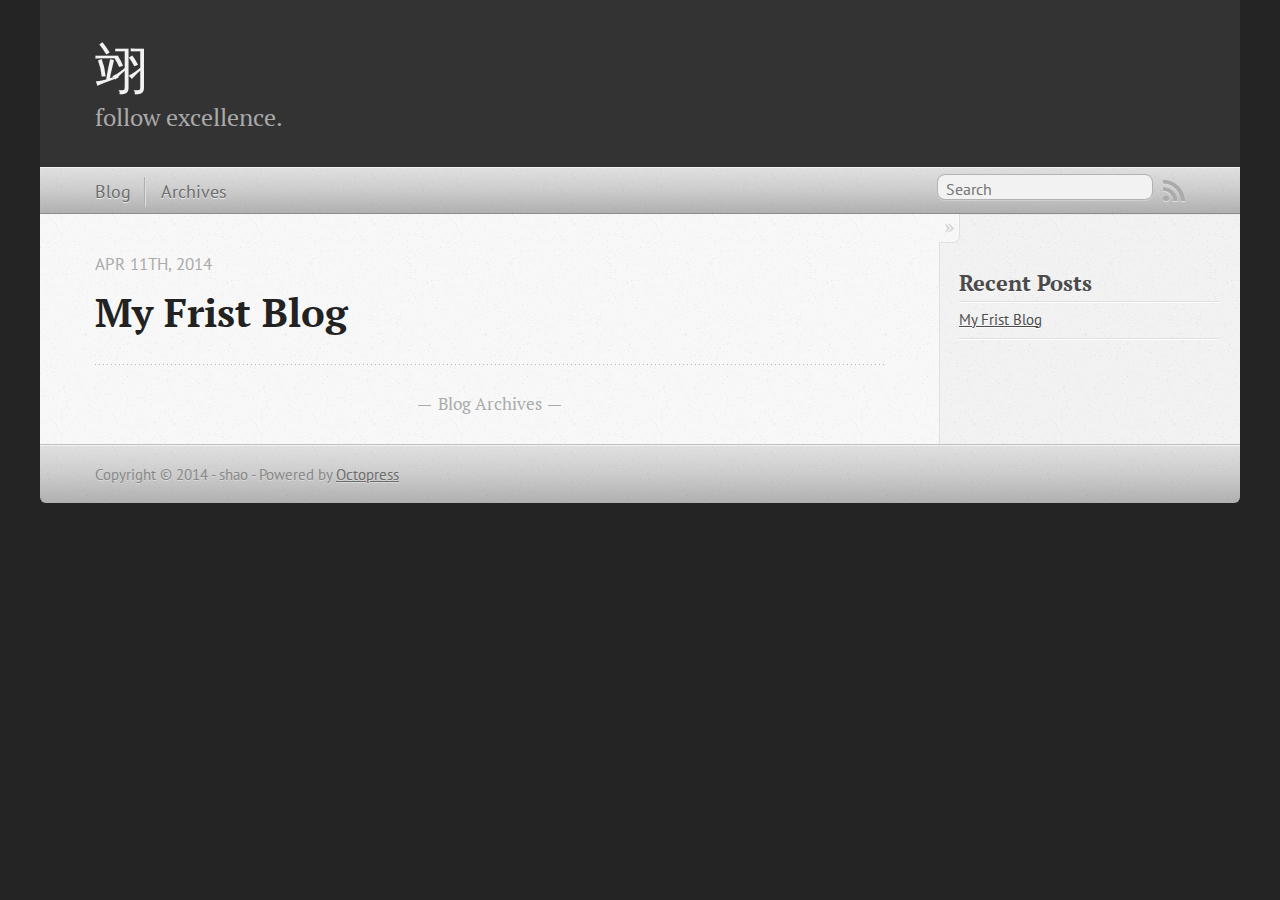
<file: index.html>
<!DOCTYPE html>
<!--[if IEMobile 7 ]><html class="no-js iem7"><![endif]-->
<!--[if lt IE 9]><html class="no-js lte-ie8"><![endif]-->
<!--[if (gt IE 8)|(gt IEMobile 7)|!(IEMobile)|!(IE)]><!--><html class="no-js" lang="en"><!--<![endif]-->
<head>
  <meta charset="utf-8">
  <title>翊</title>
  <meta name="author" content="shao">

  
  <meta name="description" content="
">
  

  <!-- http://t.co/dKP3o1e -->
  <meta name="HandheldFriendly" content="True">
  <meta name="MobileOptimized" content="320">
  <meta name="viewport" content="width=device-width, initial-scale=1">

  
  <link rel="canonical" href="http://linmory.github.io">
  <link href="/favicon.png" rel="icon">
  <link href="/stylesheets/screen.css" media="screen, projection" rel="stylesheet" type="text/css">
  <link href="/atom.xml" rel="alternate" title="翊" type="application/atom+xml">
  <script src="/javascripts/modernizr-2.0.js"></script>
  <script src="//ajax.googleapis.com/ajax/libs/jquery/1.9.1/jquery.min.js"></script>
  <script>!window.jQuery && document.write(unescape('%3Cscript src="./javascripts/libs/jquery.min.js"%3E%3C/script%3E'))</script>
  <script src="/javascripts/octopress.js" type="text/javascript"></script>
  <!--Fonts from Google"s Web font directory at http://google.com/webfonts -->
<link href="//fonts.googleapis.com/css?family=PT+Serif:regular,italic,bold,bolditalic" rel="stylesheet" type="text/css">
<link href="//fonts.googleapis.com/css?family=PT+Sans:regular,italic,bold,bolditalic" rel="stylesheet" type="text/css">

  

</head>

<body   >
  <header role="banner"><hgroup>
  <h1><a href="/">翊</a></h1>
  
    <h2>follow excellence.</h2>
  
</hgroup>

</header>
  <nav role="navigation"><ul class="subscription" data-subscription="rss">
  <li><a href="/atom.xml" rel="subscribe-rss" title="subscribe via RSS">RSS</a></li>
  
</ul>
  
<form action="https://www.google.com/search" method="get">
  <fieldset role="search">
    <input type="hidden" name="q" value="site:linmory.github.io" />
    <input class="search" type="text" name="q" results="0" placeholder="Search"/>
  </fieldset>
</form>
  
<ul class="main-navigation">
  <li><a href="/">Blog</a></li>
  <li><a href="/blog/archives">Archives</a></li>
</ul>

</nav>
  <div id="main">
    <div id="content">
      <div class="blog-index">
  
  
  
    <article>
      
  <header>
    
      <h1 class="entry-title"><a href="/blog/my-frist-blog/">My Frist Blog</a></h1>
    
    
      <p class="meta">
        








  


<time datetime="2014-04-11T16:15:58+08:00" pubdate data-updated="true">Apr 11<span>th</span>, 2014</time>
        
      </p>
    
  </header>


  <div class="entry-content">
</div>
  
  


    </article>
  
  <div class="pagination">
    
    <a href="/blog/archives">Blog Archives</a>
    
  </div>
</div>
<aside class="sidebar">
  
    <section>
  <h1>Recent Posts</h1>
  <ul id="recent_posts">
    
      <li class="post">
        <a href="/blog/my-frist-blog/">My Frist Blog</a>
      </li>
    
  </ul>
</section>





  
</aside>

    </div>
  </div>
  <footer role="contentinfo"><p>
  Copyright &copy; 2014 - shao -
  <span class="credit">Powered by <a href="http://octopress.org">Octopress</a></span>
</p>

</footer>
  







  <script type="text/javascript">
    (function(){
      var twitterWidgets = document.createElement('script');
      twitterWidgets.type = 'text/javascript';
      twitterWidgets.async = true;
      twitterWidgets.src = '//platform.twitter.com/widgets.js';
      document.getElementsByTagName('head')[0].appendChild(twitterWidgets);
    })();
  </script>





</body>
</html>
</file>
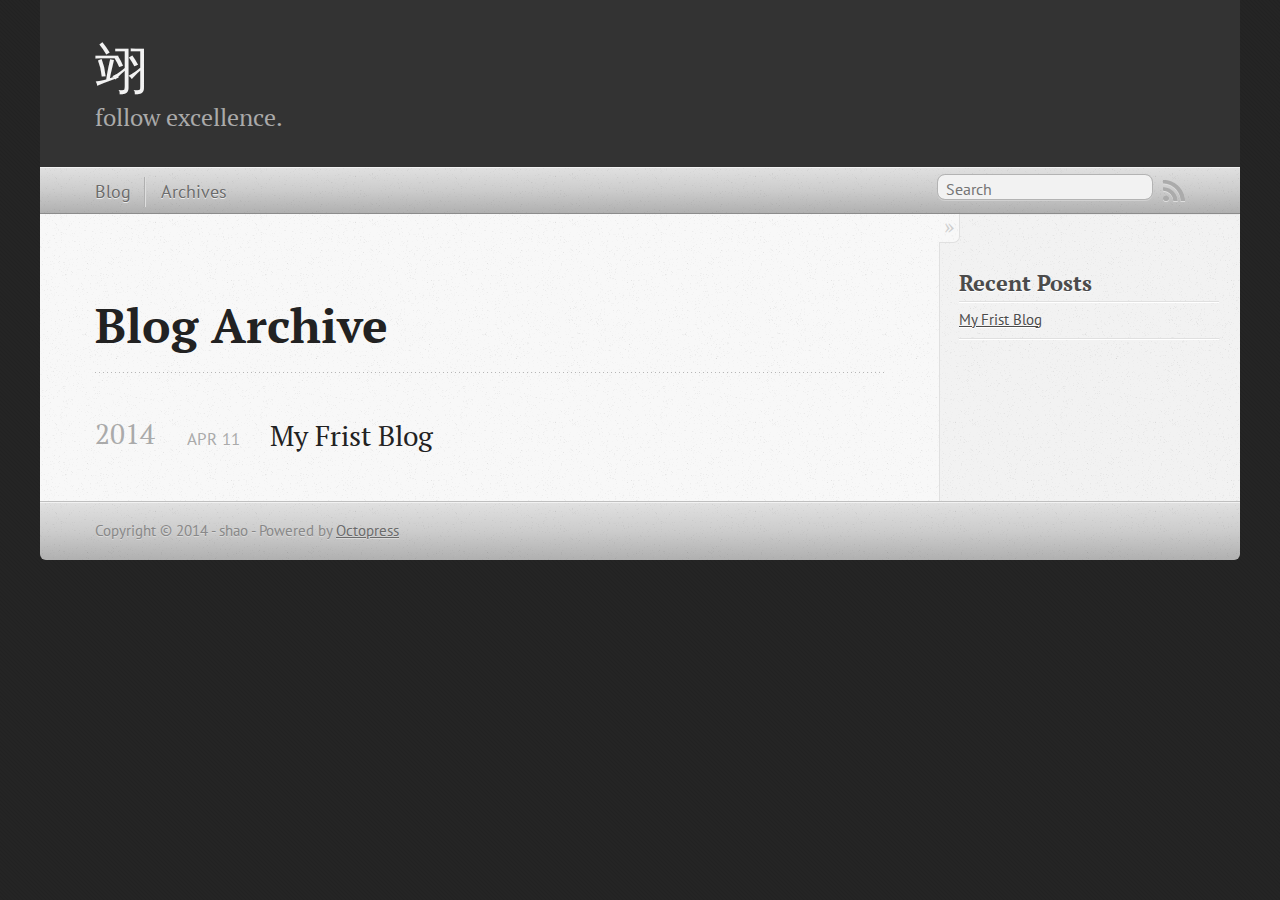
<file: blog/archives/index.html>
<!DOCTYPE html>
<!--[if IEMobile 7 ]><html class="no-js iem7"><![endif]-->
<!--[if lt IE 9]><html class="no-js lte-ie8"><![endif]-->
<!--[if (gt IE 8)|(gt IEMobile 7)|!(IEMobile)|!(IE)]><!--><html class="no-js" lang="en"><!--<![endif]-->
<head>
  <meta charset="utf-8">
  <title>Blog Archive - 翊</title>
  <meta name="author" content="shao">

  
  <meta name="description" content=" Blog Archive 2014 My Frist Blog
Apr 11 2014 Recent Posts My Frist Blog ">
  

  <!-- http://t.co/dKP3o1e -->
  <meta name="HandheldFriendly" content="True">
  <meta name="MobileOptimized" content="320">
  <meta name="viewport" content="width=device-width, initial-scale=1">

  
  <link rel="canonical" href="http://linmory.github.io/blog/archives">
  <link href="/favicon.png" rel="icon">
  <link href="/stylesheets/screen.css" media="screen, projection" rel="stylesheet" type="text/css">
  <link href="/atom.xml" rel="alternate" title="翊" type="application/atom+xml">
  <script src="/javascripts/modernizr-2.0.js"></script>
  <script src="//ajax.googleapis.com/ajax/libs/jquery/1.9.1/jquery.min.js"></script>
  <script>!window.jQuery && document.write(unescape('%3Cscript src="./javascripts/libs/jquery.min.js"%3E%3C/script%3E'))</script>
  <script src="/javascripts/octopress.js" type="text/javascript"></script>
  <!--Fonts from Google"s Web font directory at http://google.com/webfonts -->
<link href="//fonts.googleapis.com/css?family=PT+Serif:regular,italic,bold,bolditalic" rel="stylesheet" type="text/css">
<link href="//fonts.googleapis.com/css?family=PT+Sans:regular,italic,bold,bolditalic" rel="stylesheet" type="text/css">

  

</head>

<body   >
  <header role="banner"><hgroup>
  <h1><a href="/">翊</a></h1>
  
    <h2>follow excellence.</h2>
  
</hgroup>

</header>
  <nav role="navigation"><ul class="subscription" data-subscription="rss">
  <li><a href="/atom.xml" rel="subscribe-rss" title="subscribe via RSS">RSS</a></li>
  
</ul>
  
<form action="https://www.google.com/search" method="get">
  <fieldset role="search">
    <input type="hidden" name="q" value="site:linmory.github.io" />
    <input class="search" type="text" name="q" results="0" placeholder="Search"/>
  </fieldset>
</form>
  
<ul class="main-navigation">
  <li><a href="/">Blog</a></li>
  <li><a href="/blog/archives">Archives</a></li>
</ul>

</nav>
  <div id="main">
    <div id="content">
      <div>
<article role="article">
  
  <header>
    <h1 class="entry-title">Blog Archive</h1>
    
  </header>
  
  <div id="blog-archives">



  
  <h2>2014</h2>

<article>
  
<h1><a href="/blog/my-frist-blog/">My Frist Blog</a></h1>
<time datetime="2014-04-11T16:15:58+08:00" pubdate><span class='month'>Apr</span> <span class='day'>11</span> <span class='year'>2014</span></time>


</article>

</div>

  
</article>

</div>

<aside class="sidebar">
  
    <section>
  <h1>Recent Posts</h1>
  <ul id="recent_posts">
    
      <li class="post">
        <a href="/blog/my-frist-blog/">My Frist Blog</a>
      </li>
    
  </ul>
</section>





  
</aside>


    </div>
  </div>
  <footer role="contentinfo"><p>
  Copyright &copy; 2014 - shao -
  <span class="credit">Powered by <a href="http://octopress.org">Octopress</a></span>
</p>

</footer>
  







  <script type="text/javascript">
    (function(){
      var twitterWidgets = document.createElement('script');
      twitterWidgets.type = 'text/javascript';
      twitterWidgets.async = true;
      twitterWidgets.src = '//platform.twitter.com/widgets.js';
      document.getElementsByTagName('head')[0].appendChild(twitterWidgets);
    })();
  </script>





</body>
</html>
</file>
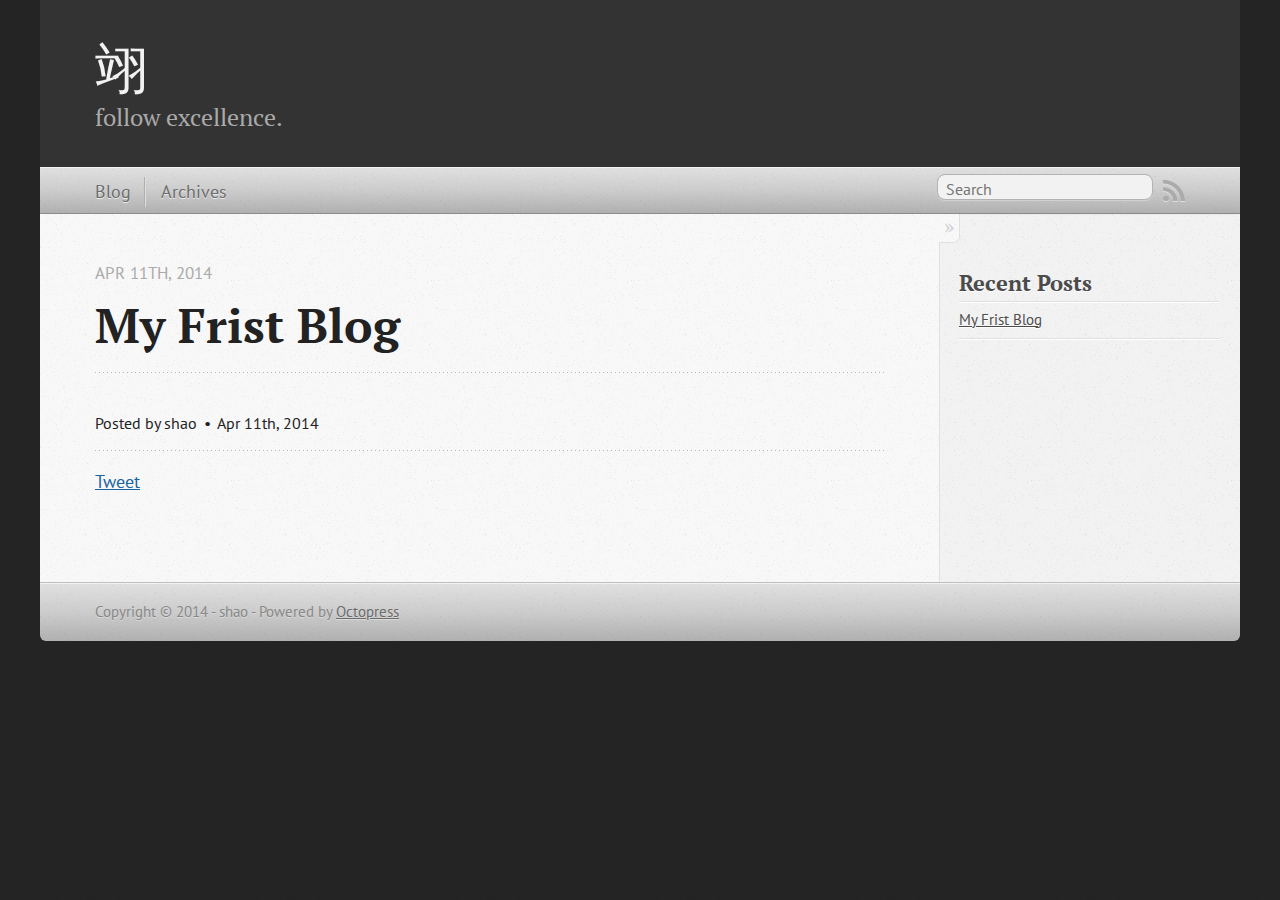
<file: blog/my-frist-blog/index.html>
<!DOCTYPE html>
<!--[if IEMobile 7 ]><html class="no-js iem7"><![endif]-->
<!--[if lt IE 9]><html class="no-js lte-ie8"><![endif]-->
<!--[if (gt IE 8)|(gt IEMobile 7)|!(IEMobile)|!(IE)]><!--><html class="no-js" lang="en"><!--<![endif]-->
<head>
  <meta charset="utf-8">
  <title>My Frist Blog - 翊</title>
  <meta name="author" content="shao">

  
  <meta name="description" content="
">
  

  <!-- http://t.co/dKP3o1e -->
  <meta name="HandheldFriendly" content="True">
  <meta name="MobileOptimized" content="320">
  <meta name="viewport" content="width=device-width, initial-scale=1">

  
  <link rel="canonical" href="http://linmory.github.io/blog/my-frist-blog">
  <link href="/favicon.png" rel="icon">
  <link href="/stylesheets/screen.css" media="screen, projection" rel="stylesheet" type="text/css">
  <link href="/atom.xml" rel="alternate" title="翊" type="application/atom+xml">
  <script src="/javascripts/modernizr-2.0.js"></script>
  <script src="//ajax.googleapis.com/ajax/libs/jquery/1.9.1/jquery.min.js"></script>
  <script>!window.jQuery && document.write(unescape('%3Cscript src="./javascripts/libs/jquery.min.js"%3E%3C/script%3E'))</script>
  <script src="/javascripts/octopress.js" type="text/javascript"></script>
  <!--Fonts from Google"s Web font directory at http://google.com/webfonts -->
<link href="//fonts.googleapis.com/css?family=PT+Serif:regular,italic,bold,bolditalic" rel="stylesheet" type="text/css">
<link href="//fonts.googleapis.com/css?family=PT+Sans:regular,italic,bold,bolditalic" rel="stylesheet" type="text/css">

  

</head>

<body   >
  <header role="banner"><hgroup>
  <h1><a href="/">翊</a></h1>
  
    <h2>follow excellence.</h2>
  
</hgroup>

</header>
  <nav role="navigation"><ul class="subscription" data-subscription="rss">
  <li><a href="/atom.xml" rel="subscribe-rss" title="subscribe via RSS">RSS</a></li>
  
</ul>
  
<form action="https://www.google.com/search" method="get">
  <fieldset role="search">
    <input type="hidden" name="q" value="site:linmory.github.io" />
    <input class="search" type="text" name="q" results="0" placeholder="Search"/>
  </fieldset>
</form>
  
<ul class="main-navigation">
  <li><a href="/">Blog</a></li>
  <li><a href="/blog/archives">Archives</a></li>
</ul>

</nav>
  <div id="main">
    <div id="content">
      <div>
<article class="hentry" role="article">
  
  <header>
    
      <h1 class="entry-title">My Frist Blog</h1>
    
    
      <p class="meta">
        








  


<time datetime="2014-04-11T16:15:58+08:00" pubdate data-updated="true">Apr 11<span>th</span>, 2014</time>
        
      </p>
    
  </header>


<div class="entry-content">
</div>


  <footer>
    <p class="meta">
      
  

<span class="byline author vcard">Posted by <span class="fn">shao</span></span>

      








  


<time datetime="2014-04-11T16:15:58+08:00" pubdate data-updated="true">Apr 11<span>th</span>, 2014</time>
      


    </p>
    
      <div class="sharing">
  
  <a href="//twitter.com/share" class="twitter-share-button" data-url="http://linmory.github.io/blog/my-frist-blog/" data-via="" data-counturl="http://linmory.github.io/blog/my-frist-blog/" >Tweet</a>
  
  
  
</div>

    
    <p class="meta">
      
      
    </p>
  </footer>
</article>

</div>

<aside class="sidebar">
  
    <section>
  <h1>Recent Posts</h1>
  <ul id="recent_posts">
    
      <li class="post">
        <a href="/blog/my-frist-blog/">My Frist Blog</a>
      </li>
    
  </ul>
</section>
<!-- 多说评论框 start -->
	<div class="ds-thread" data-thread-key="请将此处替换成文章在你的站点中的ID" data-title="请替换成文章的标题" data-url="请替换成文章的网址"></div>
<!-- 多说评论框 end -->
<!-- 多说公共JS代码 start (一个网页只需插入一次) -->
<script type="text/javascript">
var duoshuoQuery = {short_name:"linmory"};
	(function() {
		var ds = document.createElement('script');
		ds.type = 'text/javascript';ds.async = true;
		ds.src = (document.location.protocol == 'https:' ? 'https:' : 'http:') + '//static.duoshuo.com/embed.unstable.js';
		ds.charset = 'UTF-8';
		(document.getElementsByTagName('head')[0] 
		 || document.getElementsByTagName('body')[0]).appendChild(ds);
	})();
	</script>
<!-- 多说公共JS代码 end -->




  
</aside>


    </div>
  </div>
  <footer role="contentinfo"><p>
  Copyright &copy; 2014 - shao -
  <span class="credit">Powered by <a href="http://octopress.org">Octopress</a></span>
</p>

</footer>
  







  <script type="text/javascript">
    (function(){
      var twitterWidgets = document.createElement('script');
      twitterWidgets.type = 'text/javascript';
      twitterWidgets.async = true;
      twitterWidgets.src = '//platform.twitter.com/widgets.js';
      document.getElementsByTagName('head')[0].appendChild(twitterWidgets);
    })();
  </script>





</body>
</html>
</file>
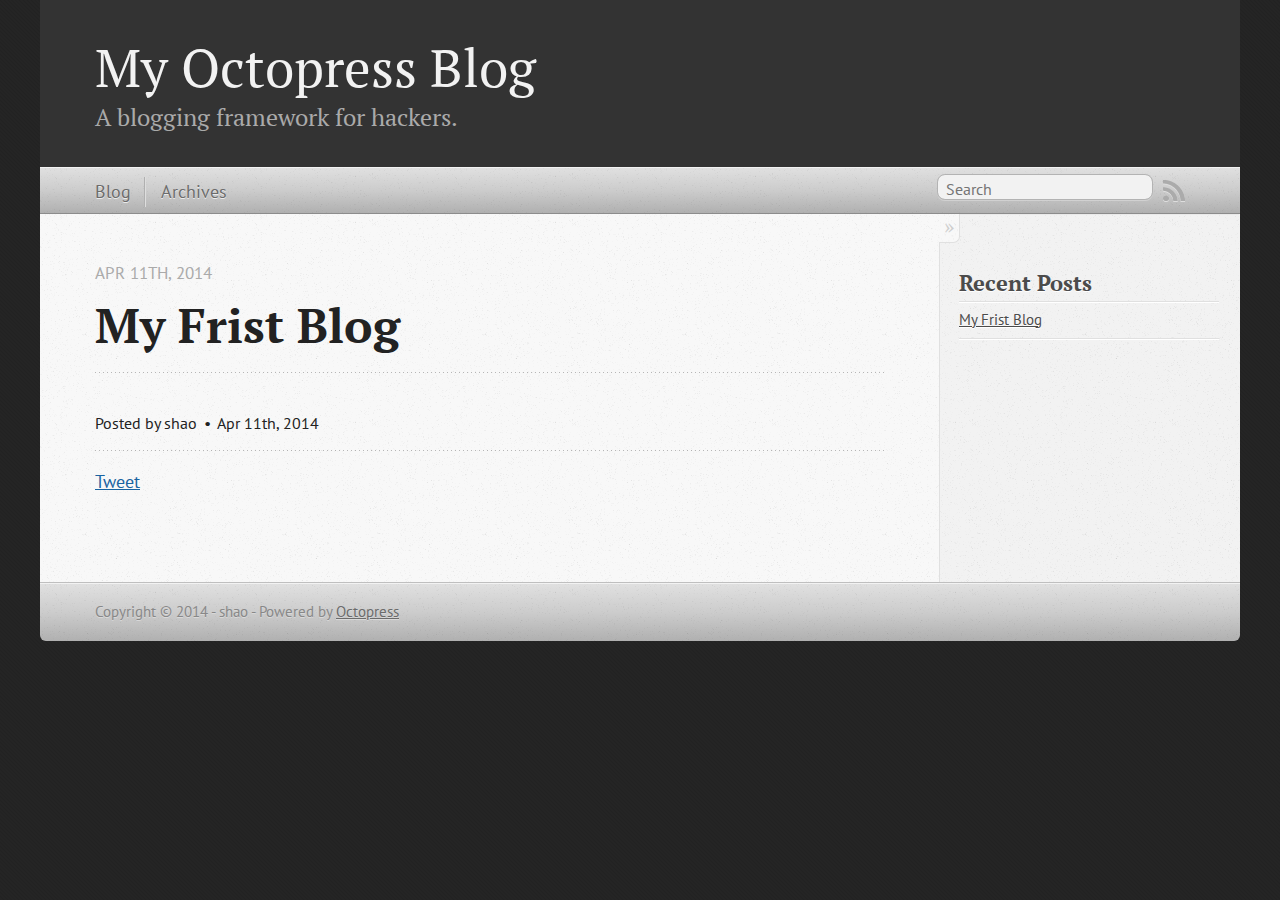
<file: blog/2014/04/11/my-frist-blog/index.html>
<!DOCTYPE html>
<!--[if IEMobile 7 ]><html class="no-js iem7"><![endif]-->
<!--[if lt IE 9]><html class="no-js lte-ie8"><![endif]-->
<!--[if (gt IE 8)|(gt IEMobile 7)|!(IEMobile)|!(IE)]><!--><html class="no-js" lang="en"><!--<![endif]-->
<head>
  <meta charset="utf-8">
  <title>My Frist Blog - My Octopress Blog</title>
  <meta name="author" content="shao">

  
  <meta name="description" content="
">
  

  <!-- http://t.co/dKP3o1e -->
  <meta name="HandheldFriendly" content="True">
  <meta name="MobileOptimized" content="320">
  <meta name="viewport" content="width=device-width, initial-scale=1">

  
  <link rel="canonical" href="http://yoursite.com/blog/2014/04/11/my-frist-blog">
  <link href="/favicon.png" rel="icon">
  <link href="/stylesheets/screen.css" media="screen, projection" rel="stylesheet" type="text/css">
  <link href="/atom.xml" rel="alternate" title="My Octopress Blog" type="application/atom+xml">
  <script src="/javascripts/modernizr-2.0.js"></script>
  <script src="//ajax.googleapis.com/ajax/libs/jquery/1.9.1/jquery.min.js"></script>
  <script>!window.jQuery && document.write(unescape('%3Cscript src="./javascripts/libs/jquery.min.js"%3E%3C/script%3E'))</script>
  <script src="/javascripts/octopress.js" type="text/javascript"></script>
  <!--Fonts from Google"s Web font directory at http://google.com/webfonts -->
<link href="//fonts.googleapis.com/css?family=PT+Serif:regular,italic,bold,bolditalic" rel="stylesheet" type="text/css">
<link href="//fonts.googleapis.com/css?family=PT+Sans:regular,italic,bold,bolditalic" rel="stylesheet" type="text/css">

  

</head>

<body   >
  <header role="banner"><hgroup>
  <h1><a href="/">My Octopress Blog</a></h1>
  
    <h2>A blogging framework for hackers.</h2>
  
</hgroup>

</header>
  <nav role="navigation"><ul class="subscription" data-subscription="rss">
  <li><a href="/atom.xml" rel="subscribe-rss" title="subscribe via RSS">RSS</a></li>
  
</ul>
  
<form action="https://www.google.com/search" method="get">
  <fieldset role="search">
    <input type="hidden" name="q" value="site:yoursite.com" />
    <input class="search" type="text" name="q" results="0" placeholder="Search"/>
  </fieldset>
</form>
  
<ul class="main-navigation">
  <li><a href="/">Blog</a></li>
  <li><a href="/blog/archives">Archives</a></li>
</ul>

</nav>
  <div id="main">
    <div id="content">
      <div>
<article class="hentry" role="article">
  
  <header>
    
      <h1 class="entry-title">My Frist Blog</h1>
    
    
      <p class="meta">
        








  


<time datetime="2014-04-11T16:15:58+08:00" pubdate data-updated="true">Apr 11<span>th</span>, 2014</time>
        
      </p>
    
  </header>


<div class="entry-content">
</div>


  <footer>
    <p class="meta">
      
  

<span class="byline author vcard">Posted by <span class="fn">shao</span></span>

      








  


<time datetime="2014-04-11T16:15:58+08:00" pubdate data-updated="true">Apr 11<span>th</span>, 2014</time>
      


    </p>
    
      <div class="sharing">
  
  <a href="//twitter.com/share" class="twitter-share-button" data-url="http://yoursite.com/blog/2014/04/11/my-frist-blog/" data-via="" data-counturl="http://yoursite.com/blog/2014/04/11/my-frist-blog/" >Tweet</a>
  
  
  
</div>

    
    <p class="meta">
      
      
    </p>
  </footer>
</article>

</div>

<aside class="sidebar">
  
    <section>
  <h1>Recent Posts</h1>
  <ul id="recent_posts">
    
      <li class="post">
        <a href="/blog/2014/04/11/my-frist-blog/">My Frist Blog</a>
      </li>
    
  </ul>
</section>





  
</aside>


    </div>
  </div>
  <footer role="contentinfo"><p>
  Copyright &copy; 2014 - shao -
  <span class="credit">Powered by <a href="http://octopress.org">Octopress</a></span>
</p>

</footer>
  







  <script type="text/javascript">
    (function(){
      var twitterWidgets = document.createElement('script');
      twitterWidgets.type = 'text/javascript';
      twitterWidgets.async = true;
      twitterWidgets.src = '//platform.twitter.com/widgets.js';
      document.getElementsByTagName('head')[0].appendChild(twitterWidgets);
    })();
  </script>





</body>
</html>
</file>
<file: stylesheets/screen.css>
html,body,div,span,applet,object,iframe,h1,h2,h3,h4,h5,h6,p,blockquote,pre,a,abbr,acronym,address,big,cite,code,del,dfn,em,img,ins,kbd,q,s,samp,small,strike,strong,sub,sup,tt,var,b,u,i,center,dl,dt,dd,ol,ul,li,fieldset,form,label,legend,table,caption,tbody,tfoot,thead,tr,th,td,article,aside,canvas,details,embed,figure,figcaption,footer,header,hgroup,menu,nav,output,ruby,section,summary,time,mark,audio,video{margin:0;padding:0;border:0;font:inherit;font-size:100%;vertical-align:baseline}html{line-height:1}ol,ul{list-style:none}table{border-collapse:collapse;border-spacing:0}caption,th,td{text-align:left;font-weight:normal;vertical-align:middle}q,blockquote{quotes:none}q:before,q:after,blockquote:before,blockquote:after{content:"";content:none}a img{border:none}article,aside,details,figcaption,figure,footer,header,hgroup,menu,nav,section,summary{display:block}a{color:#1863a1}a:visited{color:#751590}a:focus{color:#0181eb}a:hover{color:#0181eb}a:active{color:#01579f}aside.sidebar a{color:#222}aside.sidebar a:focus{color:#0181eb}aside.sidebar a:hover{color:#0181eb}aside.sidebar a:active{color:#01579f}a{-webkit-transition:color 0.3s;-moz-transition:color 0.3s;-o-transition:color 0.3s;transition:color 0.3s}html{background:#252525 url('/images/line-tile.png?1397201487') top left}body>div{background:#f2f2f2 url('/images/noise.png?1397201487') top left;border-bottom:1px solid #bfbfbf}body>div>div{background:#f8f8f8 url('/images/noise.png?1397201487') top left;border-right:1px solid #e0e0e0}.heading,body>header h1,h1,h2,h3,h4,h5,h6{font-family:"PT Serif","Georgia","Helvetica Neue",Arial,sans-serif}.sans,body>header h2,article header p.meta,article>footer,#content .blog-index footer,html .gist .gist-file .gist-meta,#blog-archives a.category,#blog-archives time,aside.sidebar section,body>footer{font-family:"PT Sans","Helvetica Neue",Arial,sans-serif}.serif,body,#content .blog-index a[rel=full-article]{font-family:"PT Serif",Georgia,Times,"Times New Roman",serif}.mono,pre,code,tt,p code,li code{font-family:Menlo,Monaco,"Andale Mono","lucida console","Courier New",monospace}body>header h1{font-size:2.2em;font-family:"PT Serif","Georgia","Helvetica Neue",Arial,sans-serif;font-weight:normal;line-height:1.2em;margin-bottom:0.6667em}body>header h2{font-family:"PT Serif","Georgia","Helvetica Neue",Arial,sans-serif}body{line-height:1.5em;color:#222}h1{font-size:2.2em;line-height:1.2em}@media only screen and (min-width: 992px){body{font-size:1.15em}h1{font-size:2.6em;line-height:1.2em}}h1,h2,h3,h4,h5,h6{text-rendering:optimizelegibility;margin-bottom:1em;font-weight:bold}h2,section h1{font-size:1.5em}h3,section h2,section section h1{font-size:1.3em}h4,section h3,section section h2,section section section h1{font-size:1em}h5,section h4,section section h3{font-size:.9em}h6,section h5,section section h4,section section section h3{font-size:.8em}p,article blockquote,ul,ol{margin-bottom:1.5em}ul{list-style-type:disc}ul ul{list-style-type:circle;margin-bottom:0px}ul ul ul{list-style-type:square;margin-bottom:0px}ol{list-style-type:decimal}ol ol{list-style-type:lower-alpha;margin-bottom:0px}ol ol ol{list-style-type:lower-roman;margin-bottom:0px}ul,ul ul,ul ol,ol,ol ul,ol ol{margin-left:1.3em}ul ul,ul ol,ol ul,ol ol{margin-bottom:0em}strong{font-weight:bold}em{font-style:italic}sup,sub{font-size:0.75em;position:relative;display:inline-block;padding:0 .2em;line-height:.8em}sup{top:-.5em}sub{bottom:-.5em}a[rev='footnote']{font-size:.75em;padding:0 .3em;line-height:1}q{font-style:italic}q:before{content:"\201C"}q:after{content:"\201D"}em,dfn{font-style:italic}strong,dfn{font-weight:bold}del,s{text-decoration:line-through}abbr,acronym{border-bottom:1px dotted;cursor:help}hr{margin-bottom:0.2em}small{font-size:.8em}big{font-size:1.2em}article blockquote{font-style:italic;position:relative;font-size:1.2em;line-height:1.5em;padding-left:1em;border-left:4px solid rgba(170,170,170,0.5)}article blockquote cite{font-style:italic}article blockquote cite a{color:#aaa !important;word-wrap:break-word}article blockquote cite:before{content:'\2014';padding-right:.3em;padding-left:.3em;color:#aaa}@media only screen and (min-width: 992px){article blockquote{padding-left:1.5em;border-left-width:4px}}.pullquote-right:before,.pullquote-left:before{padding:0;border:none;content:attr(data-pullquote);float:right;width:45%;margin:.5em 0 1em 1.5em;position:relative;top:7px;font-size:1.4em;line-height:1.45em}.pullquote-left:before{float:left;margin:.5em 1.5em 1em 0}.force-wrap,article a,aside.sidebar a{white-space:-moz-pre-wrap;white-space:-pre-wrap;white-space:-o-pre-wrap;white-space:pre-wrap;word-wrap:break-word}.group,body>header,body>nav,body>footer,body #content>article,body #content>div>article,body #content>div>section,body div.pagination,aside.sidebar,#main,#content,.sidebar{*zoom:1}.group:after,body>header:after,body>nav:after,body>footer:after,body #content>article:after,body #content>div>section:after,body div.pagination:after,#main:after,#content:after,.sidebar:after{content:"";display:table;clear:both}body{-webkit-text-size-adjust:none;max-width:1200px;position:relative;margin:0 auto}body>header,body>nav,body>footer,body #content>article,body #content>div>article,body #content>div>section{padding-left:18px;padding-right:18px}@media only screen and (min-width: 480px){body>header,body>nav,body>footer,body #content>article,body #content>div>article,body #content>div>section{padding-left:25px;padding-right:25px}}@media only screen and (min-width: 768px){body>header,body>nav,body>footer,body #content>article,body #content>div>article,body #content>div>section{padding-left:35px;padding-right:35px}}@media only screen and (min-width: 992px){body>header,body>nav,body>footer,body #content>article,body #content>div>article,body #content>div>section{padding-left:55px;padding-right:55px}}body div.pagination{margin-left:18px;margin-right:18px}@media only screen and (min-width: 480px){body div.pagination{margin-left:25px;margin-right:25px}}@media only screen and (min-width: 768px){body div.pagination{margin-left:35px;margin-right:35px}}@media only screen and (min-width: 992px){body div.pagination{margin-left:55px;margin-right:55px}}body>header{font-size:1em;padding-top:1.5em;padding-bottom:1.5em}#content{overflow:hidden}#content>div,#content>article{width:100%}aside.sidebar{float:none;padding:0 18px 1px;background-color:#f7f7f7;border-top:1px solid #e0e0e0}.flex-content,article img,article video,article .flash-video,aside.sidebar img{max-width:100%;height:auto}.basic-alignment.left,article img.left,article video.left,article .left.flash-video,aside.sidebar img.left{float:left;margin-right:1.5em}.basic-alignment.right,article img.right,article video.right,article .right.flash-video,aside.sidebar img.right{float:right;margin-left:1.5em}.basic-alignment.center,article img.center,article video.center,article .center.flash-video,aside.sidebar img.center{display:block;margin:0 auto 1.5em}.basic-alignment.left,article img.left,article video.left,article .left.flash-video,aside.sidebar img.left,.basic-alignment.right,article img.right,article video.right,article .right.flash-video,aside.sidebar img.right{margin-bottom:.8em}.toggle-sidebar,.no-sidebar .toggle-sidebar{display:none}@media only screen and (min-width: 750px){body.sidebar-footer aside.sidebar{float:none;width:auto;clear:left;margin:0;padding:0 35px 1px;background-color:#f7f7f7;border-top:1px solid #eaeaea}body.sidebar-footer aside.sidebar section.odd,body.sidebar-footer aside.sidebar section.even{float:left;width:48%}body.sidebar-footer aside.sidebar section.odd{margin-left:0}body.sidebar-footer aside.sidebar section.even{margin-left:4%}body.sidebar-footer aside.sidebar.thirds section{width:30%;margin-left:5%}body.sidebar-footer aside.sidebar.thirds section.first{margin-left:0;clear:both}}body.sidebar-footer #content{margin-right:0px}body.sidebar-footer .toggle-sidebar{display:none}@media only screen and (min-width: 550px){body>header{font-size:1em}}@media only screen and (min-width: 750px){aside.sidebar{float:none;width:auto;clear:left;margin:0;padding:0 35px 1px;background-color:#f7f7f7;border-top:1px solid #eaeaea}aside.sidebar section.odd,aside.sidebar section.even{float:left;width:48%}aside.sidebar section.odd{margin-left:0}aside.sidebar section.even{margin-left:4%}aside.sidebar.thirds section{width:30%;margin-left:5%}aside.sidebar.thirds section.first{margin-left:0;clear:both}}@media only screen and (min-width: 768px){body{-webkit-text-size-adjust:auto}body>header{font-size:1.2em}#main{padding:0;margin:0 auto}#content{overflow:visible;margin-right:240px;position:relative}.no-sidebar #content{margin-right:0;border-right:0}.collapse-sidebar #content{margin-right:20px}#content>div,#content>article{padding-top:17.5px;padding-bottom:17.5px;float:left}aside.sidebar{width:210px;padding:0 15px 15px;background:none;clear:none;float:left;margin:0 -100% 0 0}aside.sidebar section{width:auto;margin-left:0}aside.sidebar section.odd,aside.sidebar section.even{float:none;width:auto;margin-left:0}.collapse-sidebar aside.sidebar{float:none;width:auto;clear:left;margin:0;padding:0 35px 1px;background-color:#f7f7f7;border-top:1px solid #eaeaea}.collapse-sidebar aside.sidebar section.odd,.collapse-sidebar aside.sidebar section.even{float:left;width:48%}.collapse-sidebar aside.sidebar section.odd{margin-left:0}.collapse-sidebar aside.sidebar section.even{margin-left:4%}.collapse-sidebar aside.sidebar.thirds section{width:30%;margin-left:5%}.collapse-sidebar aside.sidebar.thirds section.first{margin-left:0;clear:both}}@media only screen and (min-width: 992px){body>header{font-size:1.3em}#content{margin-right:300px}#content>div,#content>article{padding-top:27.5px;padding-bottom:27.5px}aside.sidebar{width:260px;padding:1.2em 20px 20px}.collapse-sidebar aside.sidebar{padding-left:55px;padding-right:55px}}@media only screen and (min-width: 768px){ul,ol{margin-left:0}}body>header{background:#333}body>header h1{display:inline-block;margin:0}body>header h1 a,body>header h1 a:visited,body>header h1 a:hover{color:#f2f2f2;text-decoration:none}body>header h2{margin:.2em 0 0;font-size:1em;color:#aaa;font-weight:normal}body>nav{position:relative;background-color:#ccc;background:url('/images/noise.png?1397201487'),-webkit-gradient(linear, 50% 0%, 50% 100%, color-stop(0%, #e0e0e0), color-stop(50%, #cccccc), color-stop(100%, #b0b0b0));background:url('/images/noise.png?1397201487'),-webkit-linear-gradient(#e0e0e0,#cccccc,#b0b0b0);background:url('/images/noise.png?1397201487'),-moz-linear-gradient(#e0e0e0,#cccccc,#b0b0b0);background:url('/images/noise.png?1397201487'),-o-linear-gradient(#e0e0e0,#cccccc,#b0b0b0);background:url('/images/noise.png?1397201487'),linear-gradient(#e0e0e0,#cccccc,#b0b0b0);border-top:1px solid #f2f2f2;border-bottom:1px solid #8c8c8c;padding-top:.35em;padding-bottom:.35em}body>nav form{-webkit-background-clip:padding;-moz-background-clip:padding;background-clip:padding-box;margin:0;padding:0}body>nav form .search{padding:.3em .5em 0;font-size:.85em;font-family:"PT Sans","Helvetica Neue",Arial,sans-serif;line-height:1.1em;width:95%;-webkit-border-radius:0.5em;-moz-border-radius:0.5em;-ms-border-radius:0.5em;-o-border-radius:0.5em;border-radius:0.5em;-webkit-background-clip:padding;-moz-background-clip:padding;background-clip:padding-box;-webkit-box-shadow:#d1d1d1 0 1px;-moz-box-shadow:#d1d1d1 0 1px;box-shadow:#d1d1d1 0 1px;background-color:#f2f2f2;border:1px solid #b3b3b3;color:#888}body>nav form .search:focus{color:#444;border-color:#80b1df;-webkit-box-shadow:#80b1df 0 0 4px,#80b1df 0 0 3px inset;-moz-box-shadow:#80b1df 0 0 4px,#80b1df 0 0 3px inset;box-shadow:#80b1df 0 0 4px,#80b1df 0 0 3px inset;background-color:#fff;outline:none}body>nav fieldset[role=search]{float:right;width:48%}body>nav fieldset.mobile-nav{float:left;width:48%}body>nav fieldset.mobile-nav select{width:100%;font-size:.8em;border:1px solid #888}body>nav ul{display:none}@media only screen and (min-width: 550px){body>nav{font-size:.9em}body>nav ul{margin:0;padding:0;border:0;overflow:hidden;*zoom:1;float:left;display:block;padding-top:.15em}body>nav ul li{list-style-image:none;list-style-type:none;margin-left:0;white-space:nowrap;display:inline;float:left;padding-left:0;padding-right:0}body>nav ul li:first-child,body>nav ul li.first{padding-left:0}body>nav ul li:last-child{padding-right:0}body>nav ul li.last{padding-right:0}body>nav ul.subscription{margin-left:.8em;float:right}body>nav ul.subscription li:last-child a{padding-right:0}body>nav ul li{margin:0}body>nav a{color:#6b6b6b;font-family:"PT Sans","Helvetica Neue",Arial,sans-serif;text-shadow:#ebebeb 0 1px;float:left;text-decoration:none;font-size:1.1em;padding:.1em 0;line-height:1.5em}body>nav a:visited{color:#6b6b6b}body>nav a:hover{color:#2b2b2b}body>nav li+li{border-left:1px solid #b0b0b0;margin-left:.8em}body>nav li+li a{padding-left:.8em;border-left:1px solid #dedede}body>nav form{float:right;text-align:left;padding-left:.8em;width:175px}body>nav form .search{width:93%;font-size:.95em;line-height:1.2em}body>nav ul[data-subscription$=email]+form{width:97px}body>nav ul[data-subscription$=email]+form .search{width:91%}body>nav fieldset.mobile-nav{display:none}body>nav fieldset[role=search]{width:99%}}@media only screen and (min-width: 992px){body>nav form{width:215px}body>nav ul[data-subscription$=email]+form{width:147px}}.no-placeholder body>nav .search{background:#f2f2f2 url('/images/search.png?1397201487') 0.3em 0.25em no-repeat;text-indent:1.3em}@media only screen and (min-width: 550px){.maskImage body>nav ul[data-subscription$=email]+form{width:123px}}@media only screen and (min-width: 992px){.maskImage body>nav ul[data-subscription$=email]+form{width:173px}}.maskImage ul.subscription{position:relative;top:.2em}.maskImage ul.subscription li,.maskImage ul.subscription a{border:0;padding:0}.maskImage a[rel=subscribe-rss]{position:relative;top:0px;text-indent:-999999em;background-color:#dedede;border:0;padding:0}.maskImage a[rel=subscribe-rss],.maskImage a[rel=subscribe-rss]:after{-webkit-mask-image:url('/images/rss.png?1397201487');-moz-mask-image:url('/images/rss.png?1397201487');-ms-mask-image:url('/images/rss.png?1397201487');-o-mask-image:url('/images/rss.png?1397201487');mask-image:url('/images/rss.png?1397201487');-webkit-mask-repeat:no-repeat;-moz-mask-repeat:no-repeat;-ms-mask-repeat:no-repeat;-o-mask-repeat:no-repeat;mask-repeat:no-repeat;width:22px;height:22px}.maskImage a[rel=subscribe-rss]:after{content:"";position:absolute;top:-1px;left:0;background-color:#ababab}.maskImage a[rel=subscribe-rss]:hover:after{background-color:#9e9e9e}.maskImage a[rel=subscribe-email]{position:relative;top:0px;text-indent:-999999em;background-color:#dedede;border:0;padding:0}.maskImage a[rel=subscribe-email],.maskImage a[rel=subscribe-email]:after{-webkit-mask-image:url('/images/email.png?1397201487');-moz-mask-image:url('/images/email.png?1397201487');-ms-mask-image:url('/images/email.png?1397201487');-o-mask-image:url('/images/email.png?1397201487');mask-image:url('/images/email.png?1397201487');-webkit-mask-repeat:no-repeat;-moz-mask-repeat:no-repeat;-ms-mask-repeat:no-repeat;-o-mask-repeat:no-repeat;mask-repeat:no-repeat;width:28px;height:22px}.maskImage a[rel=subscribe-email]:after{content:"";position:absolute;top:-1px;left:0;background-color:#ababab}.maskImage a[rel=subscribe-email]:hover:after{background-color:#9e9e9e}article{padding-top:1em}article header{position:relative;padding-top:2em;padding-bottom:1em;margin-bottom:1em;background:url('[data-uri]') bottom left repeat-x}article header h1{margin:0}article header h1 a{text-decoration:none}article header h1 a:hover{text-decoration:underline}article header p{font-size:.9em;color:#aaa;margin:0}article header p.meta{text-transform:uppercase;position:absolute;top:0}@media only screen and (min-width: 768px){article header{margin-bottom:1.5em;padding-bottom:1em;background:url('[data-uri]') bottom left repeat-x}}article h2{padding-top:0.8em;background:url('[data-uri]') top left repeat-x}.entry-content article h2:first-child,article header+h2{padding-top:0}article h2:first-child,article header+h2{background:none}article .feature{padding-top:.5em;margin-bottom:1em;padding-bottom:1em;background:url('[data-uri]') bottom left repeat-x;font-size:2.0em;font-style:italic;line-height:1.3em}article img,article video,article .flash-video{-webkit-border-radius:0.3em;-moz-border-radius:0.3em;-ms-border-radius:0.3em;-o-border-radius:0.3em;border-radius:0.3em;-webkit-box-shadow:rgba(0,0,0,0.15) 0 1px 4px;-moz-box-shadow:rgba(0,0,0,0.15) 0 1px 4px;box-shadow:rgba(0,0,0,0.15) 0 1px 4px;-webkit-box-sizing:border-box;-moz-box-sizing:border-box;box-sizing:border-box;border:#fff 0.5em solid}article video,article .flash-video{margin:0 auto 1.5em}article video{display:block;width:100%}article .flash-video>div{position:relative;display:block;padding-bottom:56.25%;padding-top:1px;height:0;overflow:hidden}article .flash-video>div iframe,article .flash-video>div object,article .flash-video>div embed{position:absolute;top:0;left:0;width:100%;height:100%}article>footer{padding-bottom:2.5em;margin-top:2em}article>footer p.meta{margin-bottom:.8em;font-size:.85em;clear:both;overflow:hidden}.blog-index article+article{background:url('[data-uri]') top left repeat-x}#content .blog-index{padding-top:0;padding-bottom:0}#content .blog-index article{padding-top:2em}#content .blog-index article header{background:none;padding-bottom:0}#content .blog-index article h1{font-size:2.2em}#content .blog-index article h1 a{color:inherit}#content .blog-index article h1 a:hover{color:#0181eb}#content .blog-index a[rel=full-article]{background:#ebebeb;display:inline-block;padding:.4em .8em;margin-right:.5em;text-decoration:none;color:#666;-webkit-transition:background-color 0.5s;-moz-transition:background-color 0.5s;-o-transition:background-color 0.5s;transition:background-color 0.5s}#content .blog-index a[rel=full-article]:hover{background:#0181eb;text-shadow:none;color:#f8f8f8}#content .blog-index footer{margin-top:1em}.separator,article>footer .byline+time:before,article>footer time+time:before,article>footer .comments:before,article>footer .byline ~ .categories:before{content:"\2022 ";padding:0 .4em 0 .2em;display:inline-block}#content div.pagination{text-align:center;font-size:.95em;position:relative;background:url('[data-uri]') top left repeat-x;padding-top:1.5em;padding-bottom:1.5em}#content div.pagination a{text-decoration:none;color:#aaa}#content div.pagination a.prev{position:absolute;left:0}#content div.pagination a.next{position:absolute;right:0}#content div.pagination a:hover{color:#0181eb}#content div.pagination a[href*=archive]:before,#content div.pagination a[href*=archive]:after{content:'\2014';padding:0 .3em}p.meta+.sharing{padding-top:1em;padding-left:0;background:url('[data-uri]') top left repeat-x}#fb-root{display:none}.highlight,html .gist .gist-file .gist-syntax .gist-highlight{border:1px solid #05232b !important}.highlight table td.code,html .gist .gist-file .gist-syntax .gist-highlight table td.code{width:100%}.highlight .line-numbers,html .gist .gist-file .gist-syntax .highlight .line_numbers{text-align:right;font-size:13px;line-height:1.45em;background:#073642 url('/images/noise.png?1397201487') top left !important;border-right:1px solid #00232c !important;-webkit-box-shadow:#083e4b -1px 0 inset;-moz-box-shadow:#083e4b -1px 0 inset;box-shadow:#083e4b -1px 0 inset;text-shadow:#021014 0 -1px;padding:.8em !important;-webkit-border-radius:0;-moz-border-radius:0;-ms-border-radius:0;-o-border-radius:0;border-radius:0}.highlight .line-numbers span,html .gist .gist-file .gist-syntax .highlight .line_numbers span{color:#586e75 !important}figure.code,.gist-file,pre{-webkit-box-shadow:rgba(0,0,0,0.06) 0 0 10px;-moz-box-shadow:rgba(0,0,0,0.06) 0 0 10px;box-shadow:rgba(0,0,0,0.06) 0 0 10px}figure.code .highlight pre,.gist-file .highlight pre,pre .highlight pre{-webkit-box-shadow:none;-moz-box-shadow:none;box-shadow:none}.gist .highlight *::-moz-selection,figure.code .highlight *::-moz-selection{background:#386774;color:inherit;text-shadow:#002b36 0 1px}.gist .highlight *::-webkit-selection,figure.code .highlight *::-webkit-selection{background:#386774;color:inherit;text-shadow:#002b36 0 1px}.gist .highlight *::selection,figure.code .highlight *::selection{background:#386774;color:inherit;text-shadow:#002b36 0 1px}html .gist .gist-file{margin-bottom:1.8em;position:relative;border:none;padding-top:26px !important}html .gist .gist-file .highlight{margin-bottom:0}html .gist .gist-file .gist-syntax{border-bottom:0 !important;background:none !important}html .gist .gist-file .gist-syntax .gist-highlight{background:#002b36 !important}html .gist .gist-file .gist-syntax .highlight pre{padding:0}html .gist .gist-file .gist-meta{padding:.6em 0.8em;border:1px solid #083e4b !important;color:#586e75;font-size:.7em !important;background:#073642 url('/images/noise.png?1397201487') top left;line-height:1.5em}html .gist .gist-file .gist-meta a{color:#75878b !important;text-decoration:none}html .gist .gist-file .gist-meta a:hover{text-decoration:underline}html .gist .gist-file .gist-meta a:hover{color:#93a1a1 !important}html .gist .gist-file .gist-meta a[href*='#file']{position:absolute;top:0;left:0;right:-10px;color:#474747 !important}html .gist .gist-file .gist-meta a[href*='#file']:hover{color:#1863a1 !important}html .gist .gist-file .gist-meta a[href*=raw]{top:.4em}pre{background:#002b36 url('/images/noise.png?1397201487') top left;-webkit-border-radius:0.4em;-moz-border-radius:0.4em;-ms-border-radius:0.4em;-o-border-radius:0.4em;border-radius:0.4em;border:1px solid #05232b;line-height:1.45em;font-size:13px;margin-bottom:2.1em;padding:.8em 1em;color:#93a1a1;overflow:auto}h3.filename+pre{-moz-border-radius-topleft:0px;-webkit-border-top-left-radius:0px;border-top-left-radius:0px;-moz-border-radius-topright:0px;-webkit-border-top-right-radius:0px;border-top-right-radius:0px}p code,li code{display:inline-block;white-space:no-wrap;background:#fff;font-size:.8em;line-height:1.5em;color:#555;border:1px solid #ddd;-webkit-border-radius:0.4em;-moz-border-radius:0.4em;-ms-border-radius:0.4em;-o-border-radius:0.4em;border-radius:0.4em;padding:0 .3em;margin:-1px 0}p pre code,li pre code{font-size:1em !important;background:none;border:none}.pre-code,html .gist .gist-file .gist-syntax .highlight pre,.highlight code{font-family:Menlo,Monaco,"Andale Mono","lucida console","Courier New",monospace !important;overflow:scroll;overflow-y:hidden;display:block;padding:.8em;overflow-x:auto;line-height:1.45em;background:#002b36 url('/images/noise.png?1397201487') top left !important;color:#93a1a1 !important}.pre-code span,html .gist .gist-file .gist-syntax .highlight pre span,.highlight code span{color:#93a1a1 !important}.pre-code span,html .gist .gist-file .gist-syntax .highlight pre span,.highlight code span{font-style:normal !important;font-weight:normal !important}.pre-code .c,html .gist .gist-file .gist-syntax .highlight pre .c,.highlight code .c{color:#586e75 !important;font-style:italic !important}.pre-code .cm,html .gist .gist-file .gist-syntax .highlight pre .cm,.highlight code .cm{color:#586e75 !important;font-style:italic !important}.pre-code .cp,html .gist .gist-file .gist-syntax .highlight pre .cp,.highlight code .cp{color:#586e75 !important;font-style:italic !important}.pre-code .c1,html .gist .gist-file .gist-syntax .highlight pre .c1,.highlight code .c1{color:#586e75 !important;font-style:italic !important}.pre-code .cs,html .gist .gist-file .gist-syntax .highlight pre .cs,.highlight code .cs{color:#586e75 !important;font-weight:bold !important;font-style:italic !important}.pre-code .err,html .gist .gist-file .gist-syntax .highlight pre .err,.highlight code .err{color:#dc322f !important;background:none !important}.pre-code .k,html .gist .gist-file .gist-syntax .highlight pre .k,.highlight code .k{color:#cb4b16 !important}.pre-code .o,html .gist .gist-file .gist-syntax .highlight pre .o,.highlight code .o{color:#93a1a1 !important;font-weight:bold !important}.pre-code .p,html .gist .gist-file .gist-syntax .highlight pre .p,.highlight code .p{color:#93a1a1 !important}.pre-code .ow,html .gist .gist-file .gist-syntax .highlight pre .ow,.highlight code .ow{color:#2aa198 !important;font-weight:bold !important}.pre-code .gd,html .gist .gist-file .gist-syntax .highlight pre .gd,.highlight code .gd{color:#93a1a1 !important;background-color:#372c34 !important;display:inline-block}.pre-code .gd .x,html .gist .gist-file .gist-syntax .highlight pre .gd .x,.highlight code .gd .x{color:#93a1a1 !important;background-color:#4d2d33 !important;display:inline-block}.pre-code .ge,html .gist .gist-file .gist-syntax .highlight pre .ge,.highlight code .ge{color:#93a1a1 !important;font-style:italic !important}.pre-code .gh,html .gist .gist-file .gist-syntax .highlight pre .gh,.highlight code .gh{color:#586e75 !important}.pre-code .gi,html .gist .gist-file .gist-syntax .highlight pre .gi,.highlight code .gi{color:#93a1a1 !important;background-color:#1a412b !important;display:inline-block}.pre-code .gi .x,html .gist .gist-file .gist-syntax .highlight pre .gi .x,.highlight code .gi .x{color:#93a1a1 !important;background-color:#355720 !important;display:inline-block}.pre-code .gs,html .gist .gist-file .gist-syntax .highlight pre .gs,.highlight code .gs{color:#93a1a1 !important;font-weight:bold !important}.pre-code .gu,html .gist .gist-file .gist-syntax .highlight pre .gu,.highlight code .gu{color:#6c71c4 !important}.pre-code .kc,html .gist .gist-file .gist-syntax .highlight pre .kc,.highlight code .kc{color:#859900 !important;font-weight:bold !important}.pre-code .kd,html .gist .gist-file .gist-syntax .highlight pre .kd,.highlight code .kd{color:#268bd2 !important}.pre-code .kp,html .gist .gist-file .gist-syntax .highlight pre .kp,.highlight code .kp{color:#cb4b16 !important;font-weight:bold !important}.pre-code .kr,html .gist .gist-file .gist-syntax .highlight pre .kr,.highlight code .kr{color:#d33682 !important;font-weight:bold !important}.pre-code .kt,html .gist .gist-file .gist-syntax .highlight pre .kt,.highlight code .kt{color:#2aa198 !important}.pre-code .n,html .gist .gist-file .gist-syntax .highlight pre .n,.highlight code .n{color:#268bd2 !important}.pre-code .na,html .gist .gist-file .gist-syntax .highlight pre .na,.highlight code .na{color:#268bd2 !important}.pre-code .nb,html .gist .gist-file .gist-syntax .highlight pre .nb,.highlight code .nb{color:#859900 !important}.pre-code .nc,html .gist .gist-file .gist-syntax .highlight pre .nc,.highlight code .nc{color:#d33682 !important}.pre-code .no,html .gist .gist-file .gist-syntax .highlight pre .no,.highlight code .no{color:#b58900 !important}.pre-code .nl,html .gist .gist-file .gist-syntax .highlight pre .nl,.highlight code .nl{color:#859900 !important}.pre-code .ne,html .gist .gist-file .gist-syntax .highlight pre .ne,.highlight code .ne{color:#268bd2 !important;font-weight:bold !important}.pre-code .nf,html .gist .gist-file .gist-syntax .highlight pre .nf,.highlight code .nf{color:#268bd2 !important;font-weight:bold !important}.pre-code .nn,html .gist .gist-file .gist-syntax .highlight pre .nn,.highlight code .nn{color:#b58900 !important}.pre-code .nt,html .gist .gist-file .gist-syntax .highlight pre .nt,.highlight code .nt{color:#268bd2 !important;font-weight:bold !important}.pre-code .nx,html .gist .gist-file .gist-syntax .highlight pre .nx,.highlight code .nx{color:#b58900 !important}.pre-code .vg,html .gist .gist-file .gist-syntax .highlight pre .vg,.highlight code .vg{color:#268bd2 !important}.pre-code .vi,html .gist .gist-file .gist-syntax .highlight pre .vi,.highlight code .vi{color:#268bd2 !important}.pre-code .nv,html .gist .gist-file .gist-syntax .highlight pre .nv,.highlight code .nv{color:#268bd2 !important}.pre-code .mf,html .gist .gist-file .gist-syntax .highlight pre .mf,.highlight code .mf{color:#2aa198 !important}.pre-code .m,html .gist .gist-file .gist-syntax .highlight pre .m,.highlight code .m{color:#2aa198 !important}.pre-code .mh,html .gist .gist-file .gist-syntax .highlight pre .mh,.highlight code .mh{color:#2aa198 !important}.pre-code .mi,html .gist .gist-file .gist-syntax .highlight pre .mi,.highlight code .mi{color:#2aa198 !important}.pre-code .s,html .gist .gist-file .gist-syntax .highlight pre .s,.highlight code .s{color:#2aa198 !important}.pre-code .sd,html .gist .gist-file .gist-syntax .highlight pre .sd,.highlight code .sd{color:#2aa198 !important}.pre-code .s2,html .gist .gist-file .gist-syntax .highlight pre .s2,.highlight code .s2{color:#2aa198 !important}.pre-code .se,html .gist .gist-file .gist-syntax .highlight pre .se,.highlight code .se{color:#dc322f !important}.pre-code .si,html .gist .gist-file .gist-syntax .highlight pre .si,.highlight code .si{color:#268bd2 !important}.pre-code .sr,html .gist .gist-file .gist-syntax .highlight pre .sr,.highlight code .sr{color:#2aa198 !important}.pre-code .s1,html .gist .gist-file .gist-syntax .highlight pre .s1,.highlight code .s1{color:#2aa198 !important}.pre-code div .gd,html .gist .gist-file .gist-syntax .highlight pre div .gd,.highlight code div .gd,.pre-code div .gd .x,html .gist .gist-file .gist-syntax .highlight pre div .gd .x,.highlight code div .gd .x,.pre-code div .gi,html .gist .gist-file .gist-syntax .highlight pre div .gi,.highlight code div .gi,.pre-code div .gi .x,html .gist .gist-file .gist-syntax .highlight pre div .gi .x,.highlight code div .gi .x{display:inline-block;width:100%}.highlight,.gist-highlight{margin-bottom:1.8em;background:#002b36;overflow-y:hidden;overflow-x:auto}.highlight pre,.gist-highlight pre{background:none;-webkit-border-radius:0px;-moz-border-radius:0px;-ms-border-radius:0px;-o-border-radius:0px;border-radius:0px;border:none;padding:0;margin-bottom:0}pre::-webkit-scrollbar,.highlight::-webkit-scrollbar,.gist-highlight::-webkit-scrollbar{height:.5em;background:rgba(255,255,255,0.15)}pre::-webkit-scrollbar-thumb:horizontal,.highlight::-webkit-scrollbar-thumb:horizontal,.gist-highlight::-webkit-scrollbar-thumb:horizontal{background:rgba(255,255,255,0.2);-webkit-border-radius:4px;border-radius:4px}.highlight code{background:#000}figure.code{background:none;padding:0;border:0;margin-bottom:1.5em}figure.code pre{margin-bottom:0}figure.code figcaption{position:relative}figure.code .highlight{margin-bottom:0}.code-title,html .gist .gist-file .gist-meta a[href*='#file'],h3.filename,figure.code figcaption{text-align:center;font-size:13px;line-height:2em;text-shadow:#cbcccc 0 1px 0;color:#474747;font-weight:normal;margin-bottom:0;-moz-border-radius-topleft:5px;-webkit-border-top-left-radius:5px;border-top-left-radius:5px;-moz-border-radius-topright:5px;-webkit-border-top-right-radius:5px;border-top-right-radius:5px;font-family:"Helvetica Neue", Arial, "Lucida Grande", "Lucida Sans Unicode", Lucida, sans-serif;background:#aaa url('/images/code_bg.png?1397201487') top repeat-x;border:1px solid #565656;border-top-color:#cbcbcb;border-left-color:#a5a5a5;border-right-color:#a5a5a5;border-bottom:0}.download-source,html .gist .gist-file .gist-meta a[href*=raw],figure.code figcaption a{position:absolute;right:.8em;text-decoration:none;color:#666 !important;z-index:1;font-size:13px;text-shadow:#cbcccc 0 1px 0;padding-left:3em}.download-source:hover,html .gist .gist-file .gist-meta a[href*=raw]:hover,figure.code figcaption a:hover{text-decoration:underline}#archive #content>div,#archive #content>div>article{padding-top:0}#blog-archives{color:#aaa}#blog-archives article{padding:1em 0 1em;position:relative;background:url('[data-uri]') bottom left repeat-x}#blog-archives article:last-child{background:none}#blog-archives article footer{padding:0;margin:0}#blog-archives h1{color:#222;margin-bottom:.3em}#blog-archives h2{display:none}#blog-archives h1{font-size:1.5em}#blog-archives h1 a{text-decoration:none;color:inherit;font-weight:normal;display:inline-block}#blog-archives h1 a:hover{text-decoration:underline}#blog-archives h1 a:hover{color:#0181eb}#blog-archives a.category,#blog-archives time{color:#aaa}#blog-archives .entry-content{display:none}#blog-archives time{font-size:.9em;line-height:1.2em}#blog-archives time .month,#blog-archives time .day{display:inline-block}#blog-archives time .month{text-transform:uppercase}#blog-archives p{margin-bottom:1em}#blog-archives a,#blog-archives .entry-content a{color:inherit}#blog-archives a:hover,#blog-archives .entry-content a:hover{color:#0181eb}#blog-archives a:hover{color:#0181eb}@media only screen and (min-width: 550px){#blog-archives article{margin-left:5em}#blog-archives h2{margin-bottom:.3em;font-weight:normal;display:inline-block;position:relative;top:-1px;float:left}#blog-archives h2:first-child{padding-top:.75em}#blog-archives time{position:absolute;text-align:right;left:0em;top:1.8em}#blog-archives .year{display:none}#blog-archives article{padding-left:4.5em;padding-bottom:.7em}#blog-archives a.category{line-height:1.1em}}#content>.category article{margin-left:0;padding-left:6.8em}#content>.category .year{display:inline}.side-shadow-border,aside.sidebar section h1,aside.sidebar li{-webkit-box-shadow:#fff 0 1px;-moz-box-shadow:#fff 0 1px;box-shadow:#fff 0 1px}aside.sidebar{overflow:hidden;color:#4b4b4b;text-shadow:#fff 0 1px}aside.sidebar section{font-size:.8em;line-height:1.4em;margin-bottom:1.5em}aside.sidebar section h1{margin:1.5em 0 0;padding-bottom:.2em;border-bottom:1px solid #e0e0e0}aside.sidebar section h1+p{padding-top:.4em}aside.sidebar img{-webkit-border-radius:0.3em;-moz-border-radius:0.3em;-ms-border-radius:0.3em;-o-border-radius:0.3em;border-radius:0.3em;-webkit-box-shadow:rgba(0,0,0,0.15) 0 1px 4px;-moz-box-shadow:rgba(0,0,0,0.15) 0 1px 4px;box-shadow:rgba(0,0,0,0.15) 0 1px 4px;-webkit-box-sizing:border-box;-moz-box-sizing:border-box;box-sizing:border-box;border:#fff 0.3em solid}aside.sidebar ul{margin-bottom:0.5em;margin-left:0}aside.sidebar li{list-style:none;padding:.5em 0;margin:0;border-bottom:1px solid #e0e0e0}aside.sidebar li p:last-child{margin-bottom:0}aside.sidebar a{color:inherit;-webkit-transition:color 0.5s;-moz-transition:color 0.5s;-o-transition:color 0.5s;transition:color 0.5s}aside.sidebar:hover a{color:#222}aside.sidebar:hover a:hover{color:#0181eb}.aside-alt-link,#pinboard_linkroll .pin-tag{color:#7e7e7e}.aside-alt-link:hover,#pinboard_linkroll .pin-tag:hover{color:#0181eb}@media only screen and (min-width: 768px){.toggle-sidebar{outline:none;position:absolute;right:-10px;top:0;bottom:0;display:inline-block;text-decoration:none;color:#cecece;width:9px;cursor:pointer}.toggle-sidebar:hover{background:#e9e9e9;background:-webkit-gradient(linear, 0% 50%, 100% 50%, color-stop(0%, rgba(224,224,224,0.5)), color-stop(100%, rgba(224,224,224,0)));background:-webkit-linear-gradient(left, rgba(224,224,224,0.5),rgba(224,224,224,0));background:-moz-linear-gradient(left, rgba(224,224,224,0.5),rgba(224,224,224,0));background:-o-linear-gradient(left, rgba(224,224,224,0.5),rgba(224,224,224,0));background:linear-gradient(left, rgba(224,224,224,0.5),rgba(224,224,224,0))}.toggle-sidebar:after{position:absolute;right:-11px;top:0;width:20px;font-size:1.2em;line-height:1.1em;padding-bottom:.15em;-moz-border-radius-bottomright:0.3em;-webkit-border-bottom-right-radius:0.3em;border-bottom-right-radius:0.3em;text-align:center;background:#f8f8f8 url('/images/noise.png?1397201487') top left;border-bottom:1px solid #e0e0e0;border-right:1px solid #e0e0e0;content:"\00BB";text-indent:-1px}.collapse-sidebar .toggle-sidebar{text-indent:0px;right:-20px;width:19px}.collapse-sidebar .toggle-sidebar:hover{background:#e9e9e9}.collapse-sidebar .toggle-sidebar:after{border-left:1px solid #e0e0e0;text-shadow:#fff 0 1px;content:"\00AB";left:0px;right:0;text-align:center;text-indent:0;border:0;border-right-width:0;background:none}}.googleplus h1{-moz-box-shadow:none !important;-webkit-box-shadow:none !important;-o-box-shadow:none !important;box-shadow:none !important;border-bottom:0px none !important}.googleplus a{text-decoration:none;white-space:normal !important;line-height:32px}.googleplus a img{float:left;margin-right:0.5em;border:0 none}.googleplus-hidden{position:absolute;top:-1000em;left:-1000em}#pinboard_linkroll .pin-title,#pinboard_linkroll .pin-description{display:block;margin-bottom:.5em}#pinboard_linkroll .pin-tag{text-decoration:none}#pinboard_linkroll .pin-tag:hover{text-decoration:underline}#pinboard_linkroll .pin-tag:after{content:','}#pinboard_linkroll .pin-tag:last-child:after{content:''}.delicious-posts a.delicious-link{margin-bottom:.5em;display:block}.delicious-posts p{font-size:1em}body>footer{font-size:.8em;color:#888;text-shadow:#d9d9d9 0 1px;background-color:#ccc;background:url('/images/noise.png?1397201487'),-webkit-gradient(linear, 50% 0%, 50% 100%, color-stop(0%, #e0e0e0), color-stop(50%, #cccccc), color-stop(100%, #b0b0b0));background:url('/images/noise.png?1397201487'),-webkit-linear-gradient(#e0e0e0,#cccccc,#b0b0b0);background:url('/images/noise.png?1397201487'),-moz-linear-gradient(#e0e0e0,#cccccc,#b0b0b0);background:url('/images/noise.png?1397201487'),-o-linear-gradient(#e0e0e0,#cccccc,#b0b0b0);background:url('/images/noise.png?1397201487'),linear-gradient(#e0e0e0,#cccccc,#b0b0b0);border-top:1px solid #f2f2f2;position:relative;padding-top:1em;padding-bottom:1em;margin-bottom:3em;-moz-border-radius-bottomleft:0.4em;-webkit-border-bottom-left-radius:0.4em;border-bottom-left-radius:0.4em;-moz-border-radius-bottomright:0.4em;-webkit-border-bottom-right-radius:0.4em;border-bottom-right-radius:0.4em;z-index:1}body>footer a{color:#6b6b6b}body>footer a:visited{color:#6b6b6b}body>footer a:hover{color:#484848}body>footer p:last-child{margin-bottom:0}
</file>
